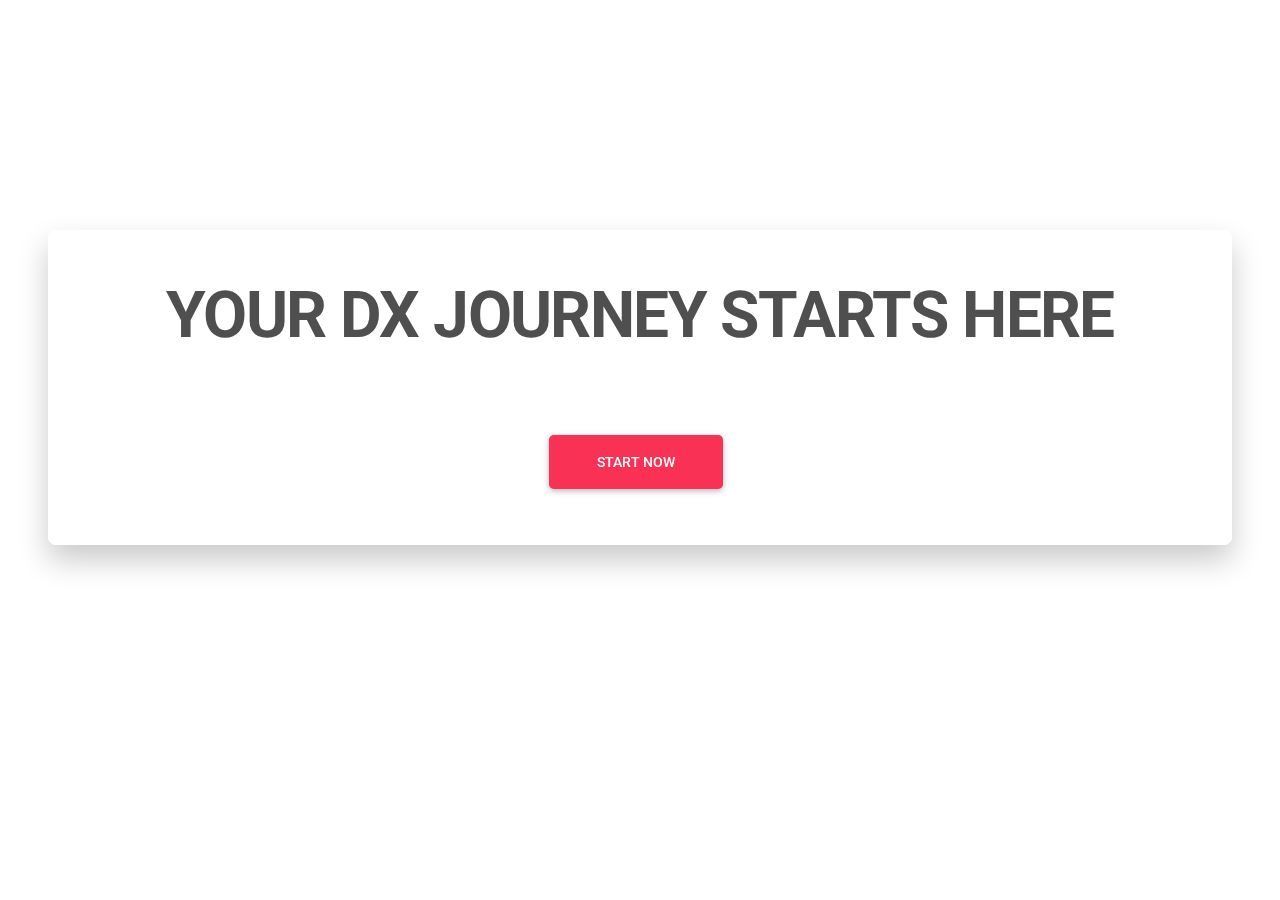
<file: custom/start_your_journey/index.html>
<!DOCTYPE html>
<html lang="en">

<head>
  <meta charset="UTF-8" />
  <meta name="viewport" content="width=device-width, initial-scale=1, shrink-to-fit=no" />
  <meta http-equiv="x-ua-compatible" content="ie=edge" />
  <title> Start your Journey </title>
  <!-- MDB icon -->
  <link rel="icon" href="img/mdb-favicon.ico" type="image/x-icon" />
  <!-- Font Awesome -->
  <link rel="stylesheet" href="https://use.fontawesome.com/releases/v5.15.2/css/all.css" />
  <!-- Google Fonts Roboto -->
  <link rel="stylesheet" href="https://fonts.googleapis.com/css2?family=Roboto:wght@300;400;500;700;900&display=swap" />
  <!-- MDB -->
  <link rel="stylesheet" href="css/mdb.min.css" />
</head>

<body>
    
    
  <!-- Start your project here-->
         
                  
                  <section class="mb-10" id="container"> 
                      
                      <div class="p-5 text-center bg-image" style="background-image: url('https://github.com/BradleyAPierce/DX_Playbook_Images/blob/main/Home_CTA_Background.jpg?raw=true'); height: 500px; background-size: cover; background-position: 50% 50%; background-color: transparent;" aria-controls="#picker-editor">
                      
                      </div> 
                      
                      <div class="card mx-4 mx-md-5 text-center shadow-5-strong" style=" margin-top: -270px; background: hsla(0, 0%, 100%, 0.6); backdrop-filter: blur(15px); "> 
                          
                          <div class="card-body px-4 py-5 px-md-5"> 
                              
                              <h1 class="display-3 fw-bold ls-tight mb-8"> <span>YOUR DX JOURNEY STARTS HERE</span> <br> <span class="text-danger">  </span> </h1>
                              
                              <a class="btn btn-danger btn-lg py-3 px-5 mb-2 me-2" href="https://players.brightcove.net/5403264861001/B1e0qoabdb_default/index.html?videoId=6287220396001" role="button" aria-controls="#picker-editor" draggable="false" style="min-width: auto;" target="_blank"> START NOW</a> 
                          
                          </div> 
                      
                      </div> 
                  
                  </section>
    

  <!-- End your project here-->

  <!-- MDB -->
  <script type="text/javascript" src="js/mdb.min.js"></script>
  <!-- Custom scripts -->
  <script type="text/javascript"></script>
</body>

</html>
</file>
